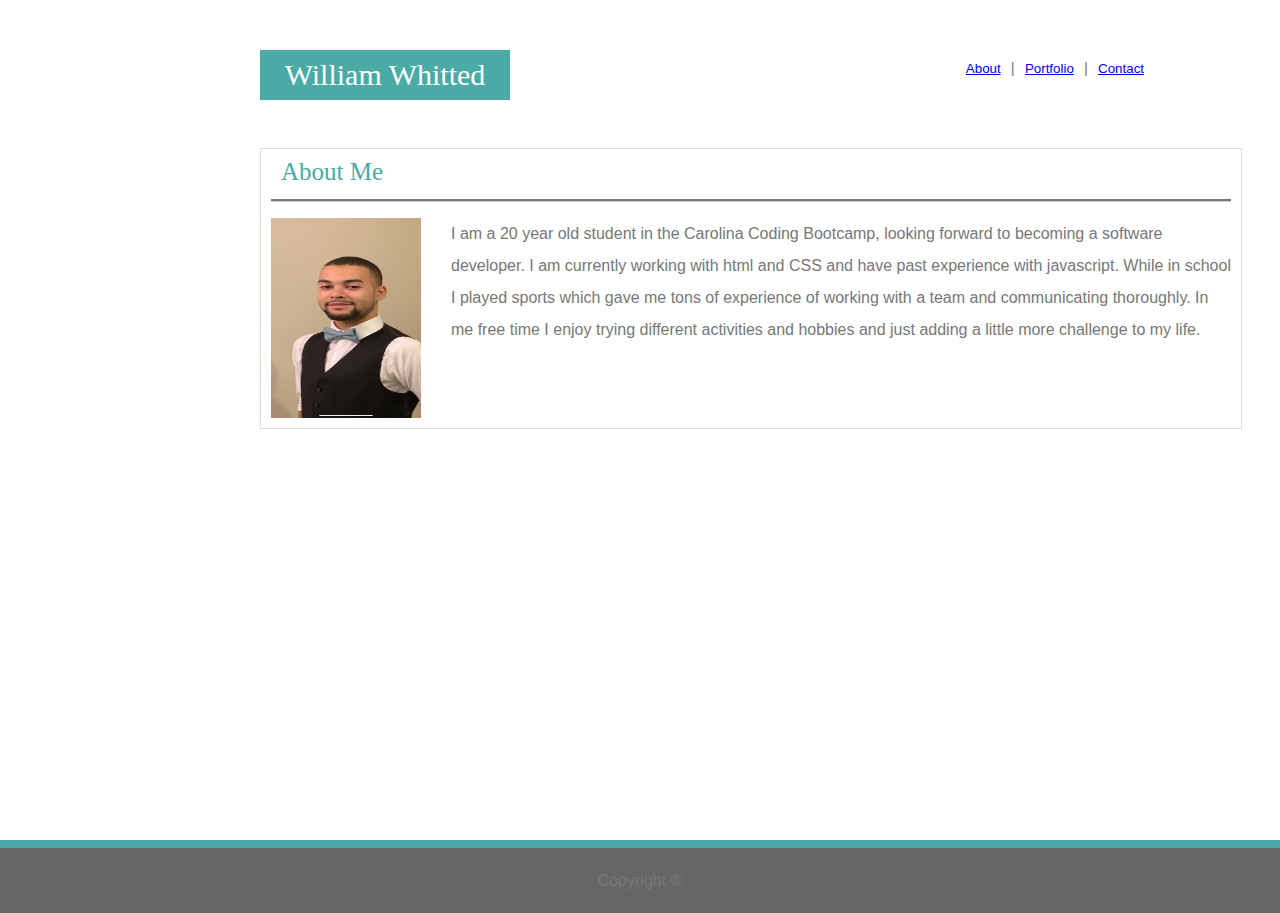
<file: index.html>
<!DOCTYPE html>
<html>
 <link rel="stylesheet" href="assets/css/reset.css">          
<link rel="stylesheet" href="assets/css/style.css">
<head>
        <meta name="viewport" content="width=device-width, initial-scale=1 shrink-to-fit=no">
        <title>About Me</title>
    </head>
    <body>
        <div class="content-entire">
        <header>
             <div class=name>William Whitted</div>
             <div class=topbar>
                <button type="button"><a href=index.html>About</a></button>  |  
                <button type="button"><a href=portfolio.html>Portfolio</a></button>  |  
                <button type="button"><a href=contact.html>Contact</a></button> </div>
        </header>
        <br><br><br>
        <section class="content-inside">
        <div class=aboutme>
        <h1>About Me</h1>
        <br>
        <img 
        src="assets/images/IMG_5436.JPG"
        alt="Pic of Me"
       
        
        /> 
       
        
        <p  class=index>
        I am a 20 year old student in the Carolina Coding Bootcamp, looking forward
            to becoming a software developer. I am currently working with html and CSS 
            and have past experience with javascript. While in school I played sports
            which gave me tons of experience of working with a team and communicating
            thoroughly. In me free time I enjoy trying different activities and 
            hobbies and just adding a little more challenge to my life. 
        </p>
    </div>
</section>
</div>
        <footer>Copyright &copy </footer>
</file>
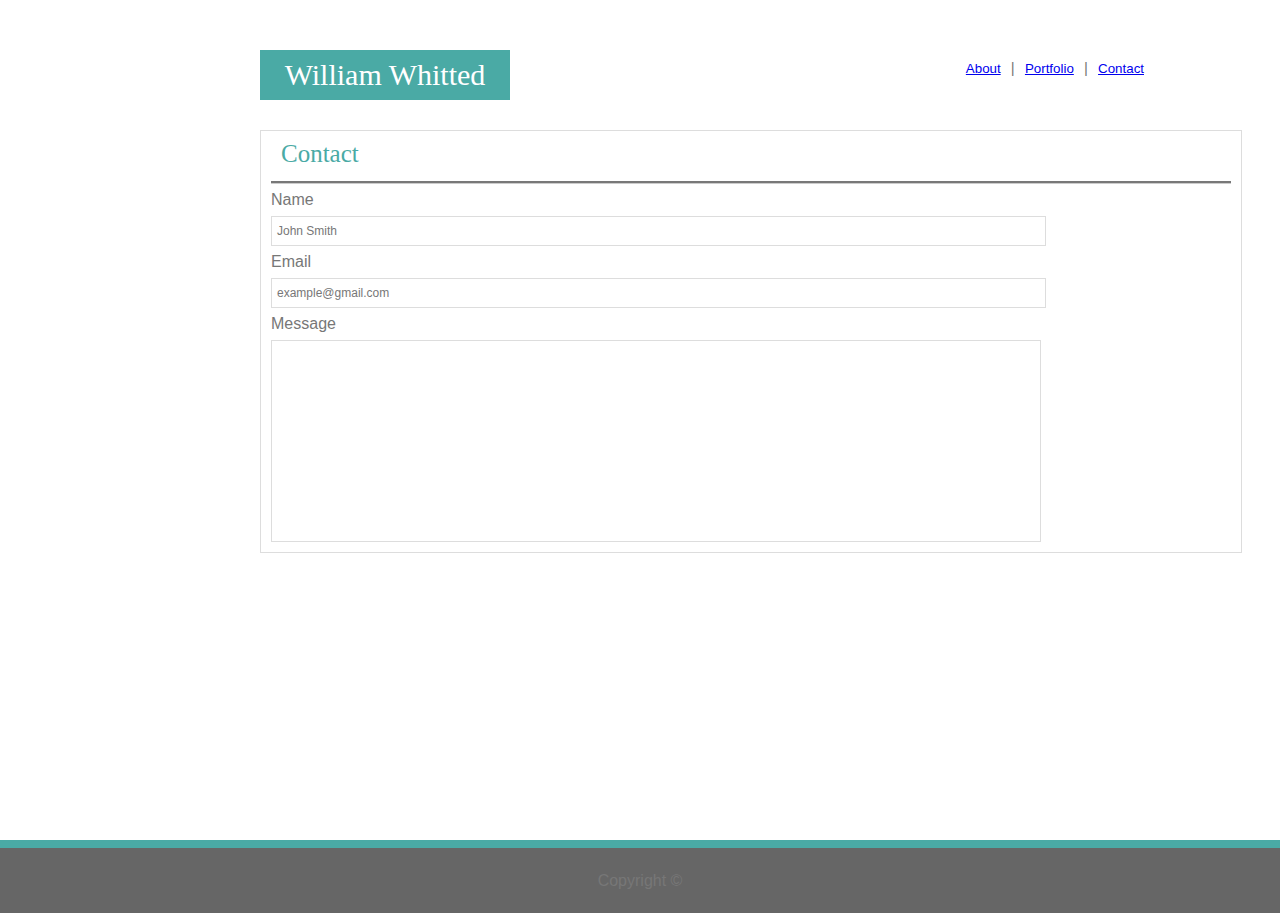
<file: contact.html>
<!DOCTYPE html>
<html>
     <link rel="stylesheet" href="assets/css/reset.css">
     <link rel="stylesheet" href="assets/css/style.css">
    <head>
            <meta name="viewport" content="width=device-width, initial-scale=1 shrink-to-fit=no">
        <title>Contact Me</title>
    </head>
    <body>
        <div class="content-entire">
                <header>
                        <div class=name>William Whitted</div>
                        <div class=topbar>
                           <button type="button"><a href=index.html>About</a></button>  |  
                           <button type="button"><a href=portfolio.html>Portfolio</a></button>  |  
                           <button type="button"><a href=contact.html>Contact</a></button> </div>
                   </header>
               <section class=contact-content>
                   <h1>Contact</h1>
                   <p>Name</p>
                   <div class=username>John Smith</div>
                    <p>Email</p>
                    <div class=email>example@gmail.com</div>
                    <p>Message</p>
                    <div class=message></div>
               </section>
            </div>
               <footer>Copyright &copy </footer>
    </body>
</html>
</file>
<file: assets/css/style.css>
header{
    background-color: #ffffff;
    border-color: #cccccc;
    height: 90px;
    margin-top: 10px;
    text-align: center;
    padding-left: 100px;
}
h1{
    font-family: Georgia, 'Times New Roman', Times, serif;
    color: #4aaaa5;
    font-size: 25px;
    height: 40px;
    padding-top: 10px;
    padding-left: 10px;
    padding-right: 10px;
    border-bottom: 3px groove #cccccc;
}
.topbar{
    font-family: Arial, Helvetica, sans-serif;
    float: right;
    padding-top: 50px;
    color: #777777;
    font-size: 15px;
    margin-right: 130px;
}
.name{
    background-color: #4aaaa5;
    height: 40px;
    width: 250px;
    color: white;
    font-family: Georgia, 'Times New Roman', Times, serif;
    font-size: 30px;
    float: left;
    text-align: center;
    padding-top: 10px;
    margin-top: 40px;
    margin-left: 160px;
}
html, body{
    height:100%;
    margin: 0;
}
.content-entire{
    min-height: calc(100vh - 70px);
    background-image:url(https://media.gettyimages.com/vectors/abstract-white-curve-on-gray-background-with-soft-light-and-halftone-vector-id825066862?b=1&k=6&m=825066862&s=612x612&w=0&h=sA-yc07V8pGzOJofcQW_xjHvpXKcEZtsFdn9Z5GXlaM=);
    background-size: 100%;
    background-repeat: no-repeat;
    background-size: cover;
}
.content-inside{
    background-color: #ffffff;
    border: 1px solid #dddddd;
    font-family: Arial, Helvetica, sans-serif;
    color: #777777;
    width: 960px;
    height: auto;
    margin-left: 260px;
    padding-bottom: 10px; 
    float: left;
    padding-left: 10px;
    padding-right: 10px;
    overflow: hidden;
}
p{
    line-height: 2;
    
}
.username{
    height: 20px;
    width: 80%;
    background: #ffffff;
    border: 1px #dddddd solid;
    padding-top: 8px;
    padding-left: 5px;
    font-size: 12px;
}
.email{
    height: 20px;
    width: 80%;
    background: #ffffff;
    border: 1px #dddddd solid;
    padding-top: 8px;
    padding-left: 5px;
    font-size: 12px;
}
.message{
height: 200px;
width: 80%;
background: #ffffff;
border: 1px #dddddd solid;

}
footer{
    background-color: #666666;
    font-family: Arial, Helvetica, sans-serif;
    color: #777777;
    text-align: center;
    padding-top: 25px;
    border-top: 8px solid #4aaaa5;
    height: 40px;
    
}
.app1{
    position: relative;
    left: 130px;
    top: 0px;
}
.hangman{
    float: left;
    position: relative;
    left: -150px;
    top: 174px;
    z-index: 1000;
    background-color: #4aaaa5;
    padding: 5px;
    color: #FFFFFF;
    font-weight: bold;
}

.app2{
    position: relative;
    float: left;
    left: 130px;
    top: 0px;
}
.rpggame{
    float: left;
    position: relative;
    left: -152px;
    top: 174px;
    z-index: 1000;
    background-color: #4aaaa5;
    padding: 5px;
    color: #FFFFFF;
    font-weight: bold;
}
.app3{
    position: relative;
    float: left;
    left: 125px;
    top: 0px;
}
.trivia{
    float: left;
    position: relative;
    left: -156px;
    top: 174px;
    z-index: 1000;
    background-color: #4aaaa5;
    padding: 5px;
    color: #FFFFFF;
    font-weight: bold;
}
.app4{
    position: relative;
    float: left;
    left: 248px;
    top: 20px;
}
.rutgars{
    float: left;
    position: relative;
    left: -185px;
    top: 174px;
    z-index: 1000;
    background-color: #4aaaa5;
    padding: 5px;
    color: #FFFFFF;
    font-weight: bold;
}
.app5{
    position: relative;
    float: left;
    left: 190px;
    top: 20px;
    padding-bottom: 30px;
}
.rps{
    float: left;
    position: relative;
    left: -189px;
    top: 174px;
    z-index: 1000;
    background-color: #4aaaa5;
    padding: 5px;
    color: #FFFFFF;
    font-weight: bold;
}

img {
        float: left;
        height:200px;
        width:150px;
        margin-right: 30px;
}
button{
    background-color: #ffffff;
    border: #ffffff;

}


.contact-content{
    background-color: #ffffff;
    border: 1px solid #dddddd;
    font-family: Arial, Helvetica, sans-serif;
    color: #777777;
    width: 960px;
    height: auto;
    margin-left: 260px;
    padding-bottom: 10px; 
    float: left;
    padding-left: 10px;
    padding-right: 10px;
    overflow: hidden;
    margin-top: 30px;
}
@media only screen and (max-width: 960px){
    .content-entire{
        width: 100%;
        margin: 0;
    }
    .content-inside{
        margin-left: 0;
        width: 100%;
    }
    .contact-content{
        margin-left: 0;
        width: 100%;
    }
    .topbar{
        width: 25%;
        margin-right: 0px;
    }
    .name{
        margin-left: 0;
        
    }
}
@media only screen and (max-width: 768px){
    .content-entire{
        width: 100%;
        margin: 0;
    }
    .content-inside{
        margin-left: 0;
        width: 100%;
    }
    .contact-content{
        margin-left: 0;
        width: 100%;
    }
    .topbar{
        width: 25%;
        margin-right: 0px;
    }
    .name{
        margin-left: 0;
    }
}
@media only screen and (max-width: 640px){
    .content-entire{
        width: 100%;
        margin: 0;
    }
    .content-inside{
        margin-left: 0;
        width: 100%;
    }
    .contact-content{
        margin-left: 0;
        width: 100%;
    }
    .topbar{
        width: 25%;
        margin-right: 0px;
    }
    .name{
        margin-left: 0;
    }
}
</file>
